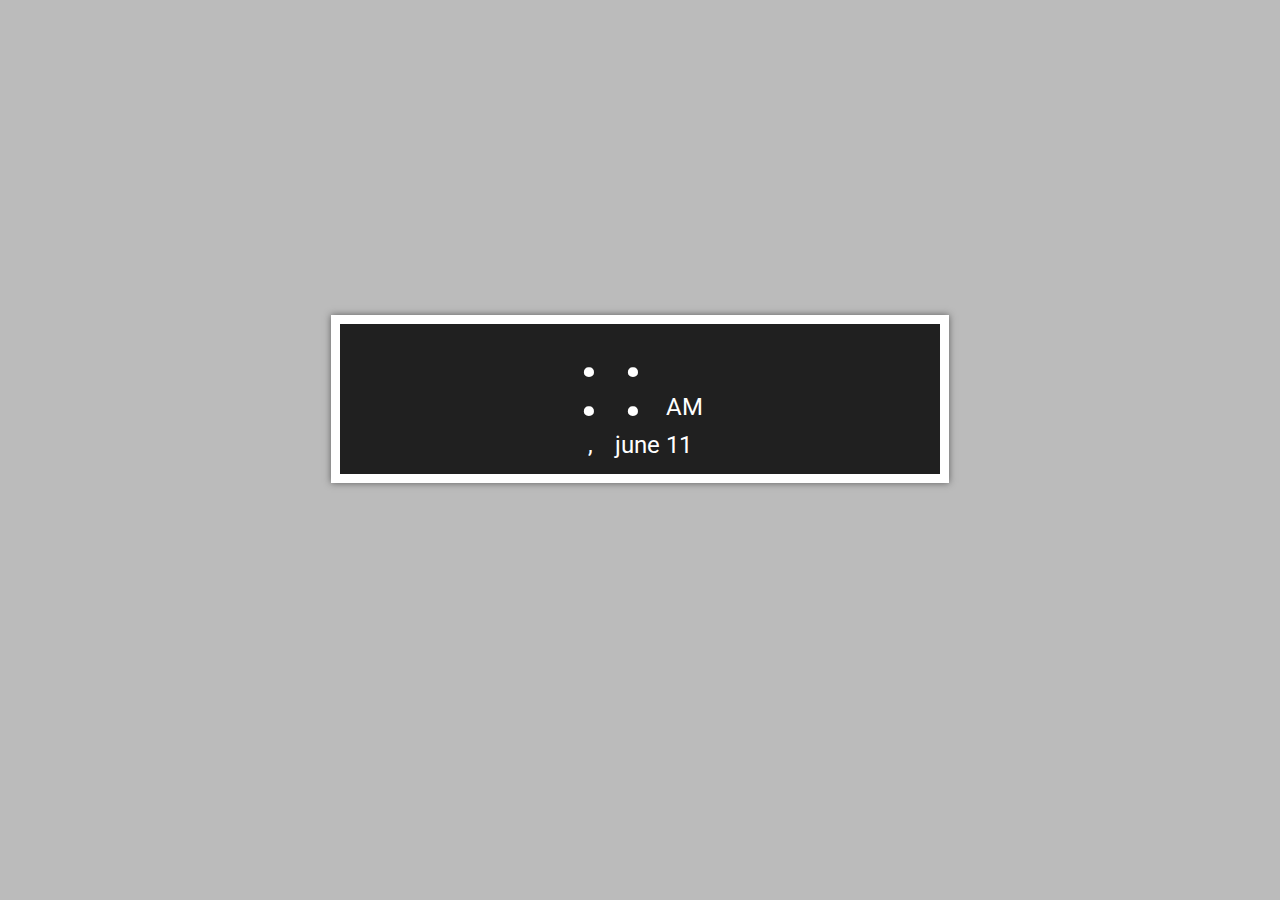
<file: index.html>
<!DOCTYPE html>
<html lang="en">
<head>
    <meta charset="UTF-8">
    <meta name="viewport" content="width=device-width, initial-scale=1.0">
    <title>Document</title>
    <link rel="stylesheet" href="./clock.css">
</head>
<body>
<div class="frame">
    <div class="time"> 
        <span class="hrs"> </span>
        : <span class="mins"> </span>
        : <span class="secs"> </span>
          <span class="AmPm">AM </span><br> 
          
          <span class="days"> </span>
          <span class="comma">,</span>  
          <span class="month"> june </span>
          <span class="date">11</span>
    </div>
</div>



    <script src="./clock.js"></script>
</body>
</html>
</file>
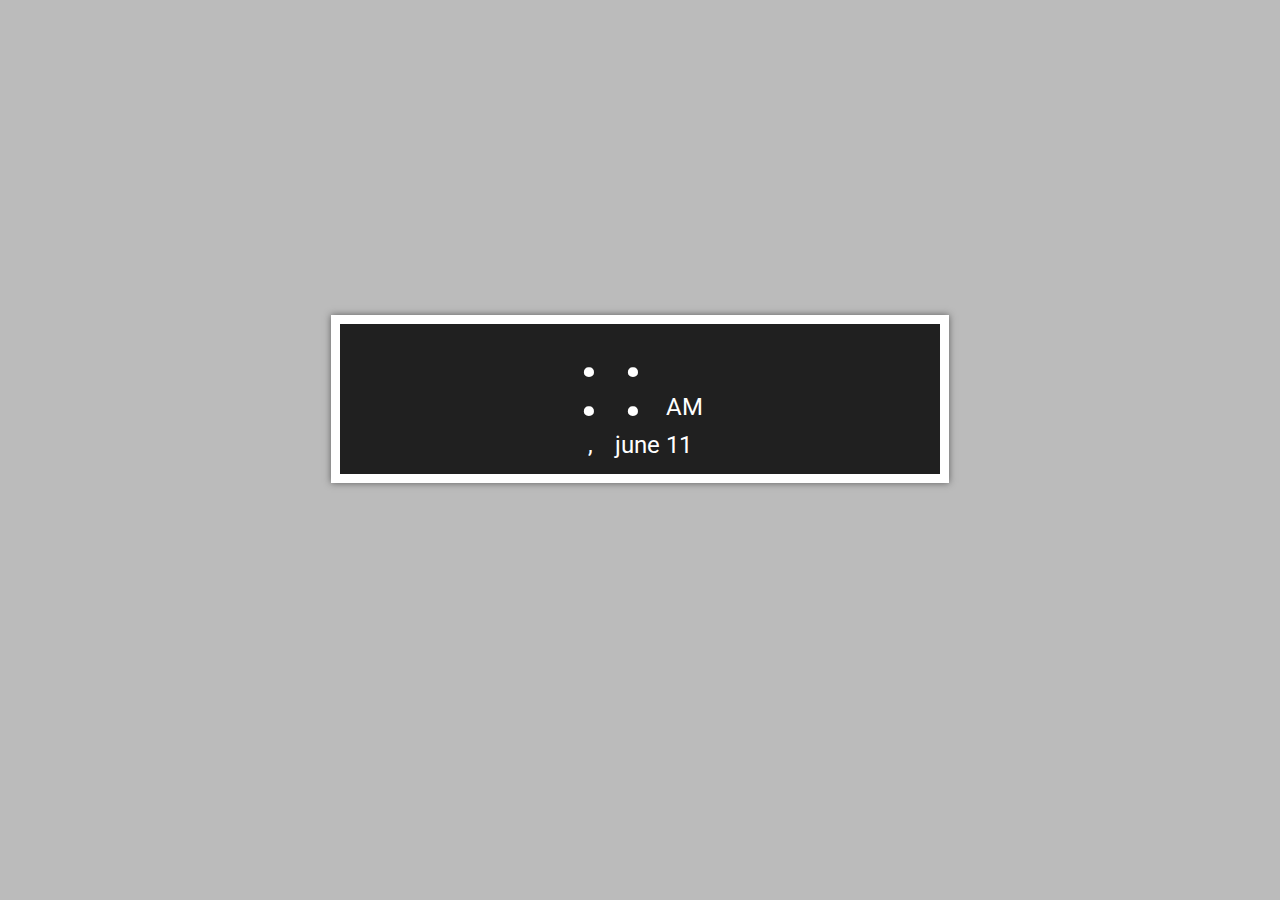
<file: clock.html>
<!DOCTYPE html>
<html lang="en">
<head>
    <meta charset="UTF-8">
    <meta name="viewport" content="width=device-width, initial-scale=1.0">
    <title>Document</title>
    <link rel="stylesheet" href="./clock.css">
</head>
<body>
<div class="frame">
    <div class="time"> 
        <span class="hrs"> </span>
        : <span class="mins"> </span>
        : <span class="secs"> </span>
          <span class="AmPm">AM </span><br> 
          
          <span class="days"> </span>
          <span class="comma">,</span>  
          <span class="month"> june </span>
          <span class="date">11</span>
    </div>
</div>



    <script src="./clock.js"></script>
</body>
</html>
</file>
<file: clock.css>
@import url('https://fonts.googleapis.com/css2?family=Poppins:wght@300&family=Roboto:wght@500&display=swap');


body{
    margin: 0px;
    padding: 0px;
    background-color: #BBBBBB;
    display: flex;
    justify-content: center;
}
.frame{
   border: 9px solid white;
   background-color: rgb(32, 32, 32);
   height: 150px;
   width: 600px;
   position: absolute;    
    top: 35%;
    box-shadow: 0px 0px 7px rgb(94, 94, 94);
    display: flex;
    cursor: pointer;
    justify-content: center;
}

.time{
    color: white;
    padding-top: 53px;
    text-align: center;
    font-size: 90px;
    line-height: 15px;
    font-family: 'Poppins', sans-serif;
font-family: 'Roboto', sans-serif;

}
.AmPm,.days,.month,.day,.date,.comma{
    font-size: x-large;
}
</file>
